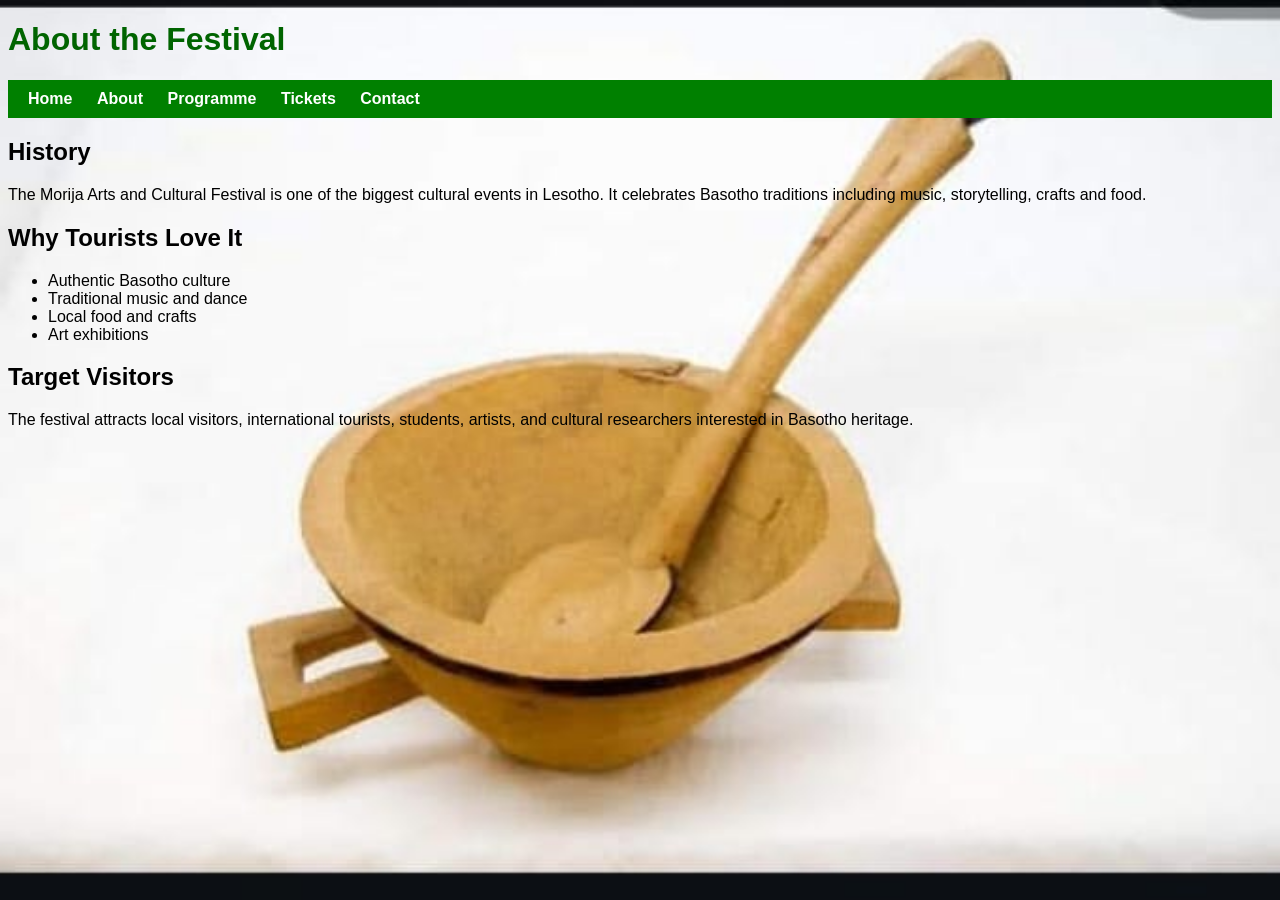
<file: about.html>
<!DOCTYPE html>
<html>
<head>
<title>About the Event</title>
<link rel="stylesheet" href="style.css">
</head>

<body>

<h1>About the Festival</h1>

<nav>
<a href="index.html">Home</a>
<a href="about.html">About</a>
<a href="programme.html">Programme</a>
<a href="tickets.html">Tickets</a>
<a href="contact.html">Contact</a>
</nav>

<h2>History</h2>

<p>
The Morija Arts and Cultural Festival is one of the biggest cultural
events in Lesotho. It celebrates Basotho traditions including music,
storytelling, crafts and food.
</p>

<h2>Why Tourists Love It</h2>

<ul>
<li>Authentic Basotho culture</li>
<li>Traditional music and dance</li>
<li>Local food and crafts</li>
<li>Art exhibitions</li>
</ul>

<h2>Target Visitors</h2>

<p>
The festival attracts local visitors, international tourists,
students, artists, and cultural researchers interested in
Basotho heritage.
</p>

</body>
</html>
</file>
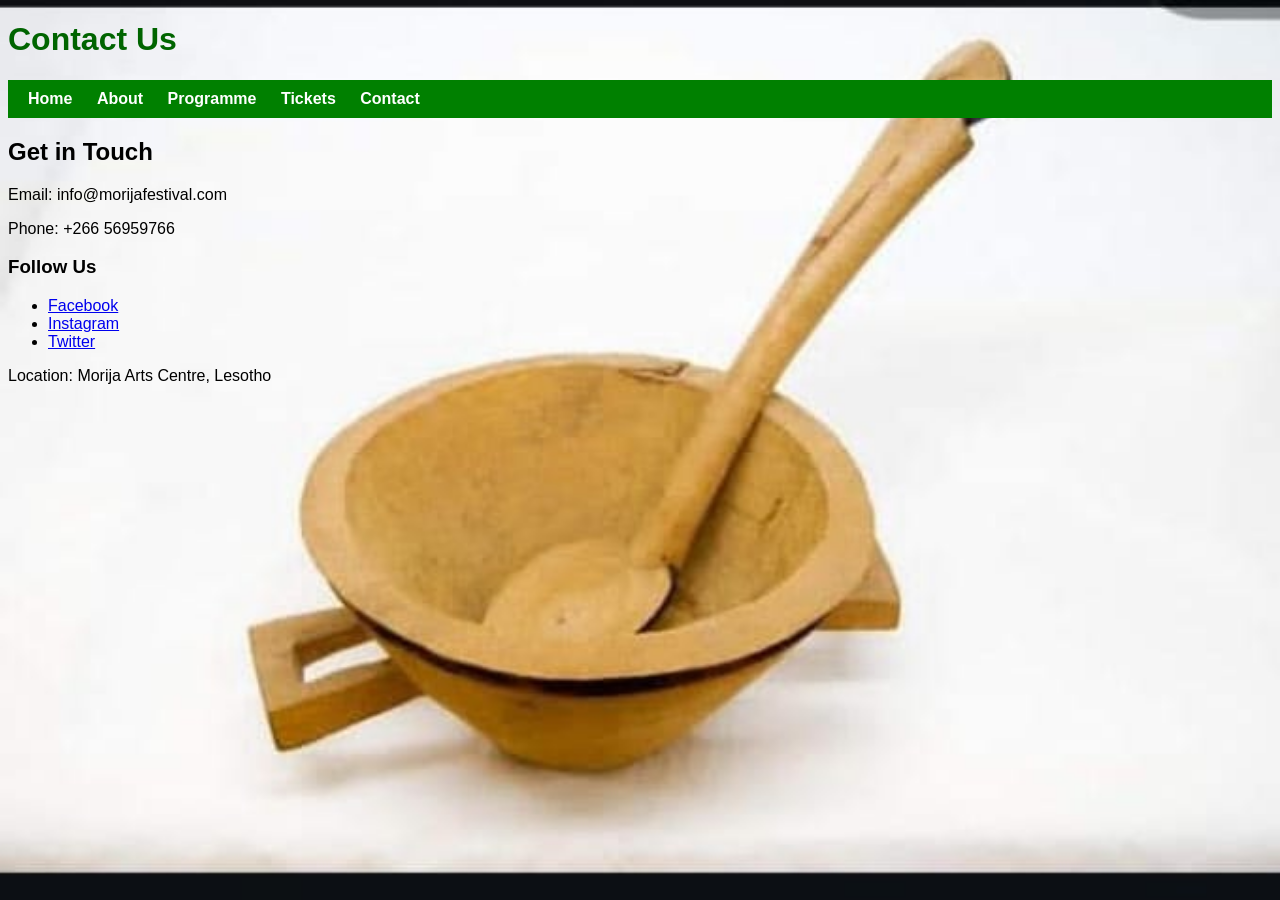
<file: contact.html>
<!DOCTYPE html>
<html>
<head>
<title>Contact Us</title>
<link rel="stylesheet" href="style.css">
</head>

<body>

<h1>Contact Us</h1>

<nav>
<a href="index.html">Home</a>
<a href="about.html">About</a>
<a href="programme.html">Programme</a>
<a href="tickets.html">Tickets</a>
<a href="contact.html">Contact</a>
</nav>

<h2>Get in Touch</h2>

<p>Email: info@morijafestival.com</p>
<p>Phone: +266 56959766</p>

<h3>Follow Us</h3>

<ul>
<li><a href="#">Facebook</a></li>
<li><a href="#">Instagram</a></li>
<li><a href="#">Twitter</a></li>
</ul>

<p>Location: Morija Arts Centre, Lesotho</p>

</body>
</html>
</file>
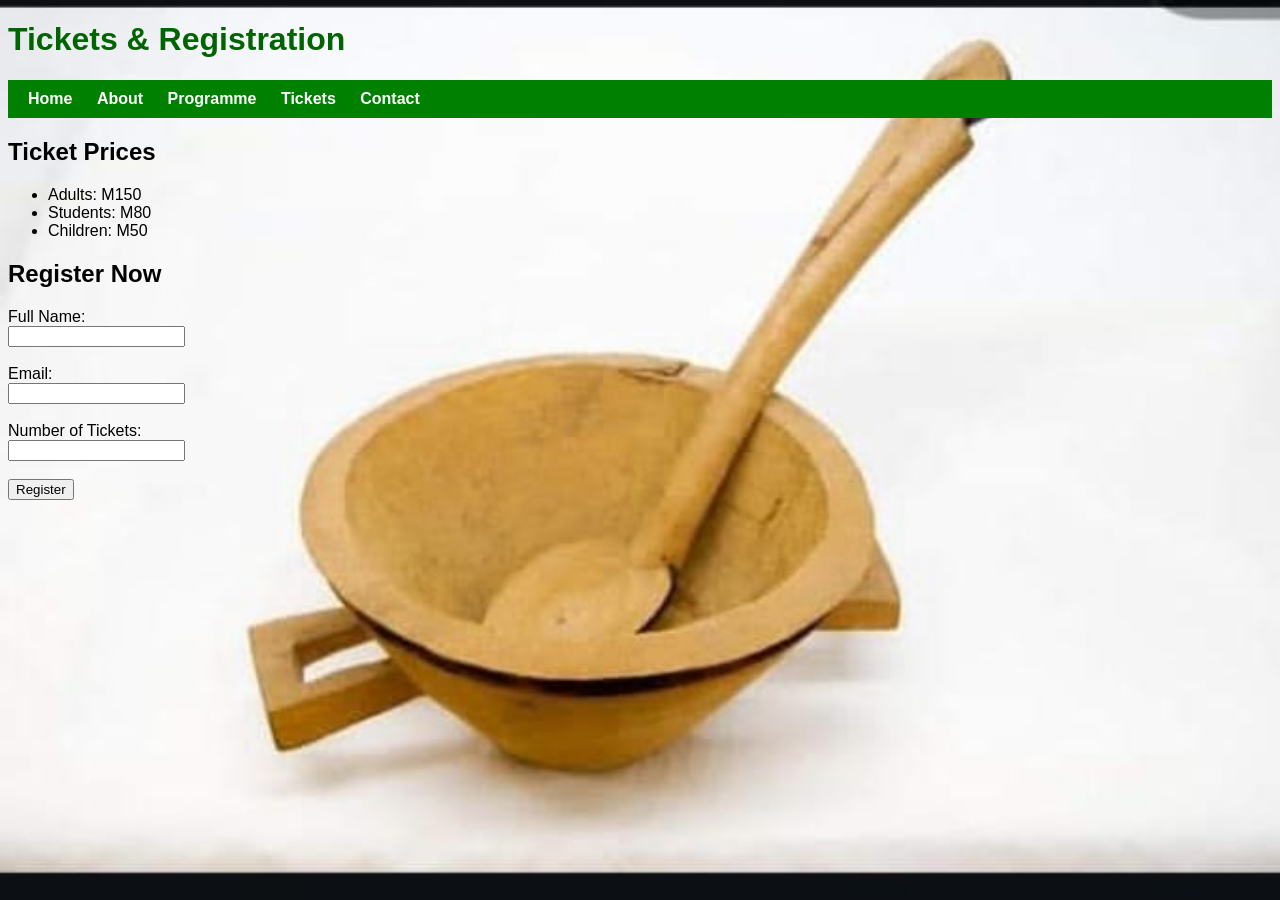
<file: tickets.html>
<!DOCTYPE html>
<html>
<head>
<title>Tickets</title>
<link rel="stylesheet" href="style.css">
</head>

<body>

<h1>Tickets & Registration</h1>

<nav>
<a href="index.html">Home</a>
<a href="about.html">About</a>
<a href="programme.html">Programme</a>
<a href="tickets.html">Tickets</a>
<a href="contact.html">Contact</a>
</nav>

<h2>Ticket Prices</h2>

<ul>
<li>Adults: M150</li>
<li>Students: M80</li>
<li>Children: M50</li>
</ul>

<h2>Register Now</h2>

<form>

<label>Full Name:</label><br>
<input type="text"><br><br>

<label>Email:</label><br>
<input type="email"><br><br>

<label>Number of Tickets:</label><br>
<input type="number"><br><br>

<input type="submit" value="Register">

</form>

</body>
</html>
</file>
<file: style.css>
body{
background-image: url('art.jpeg'); /* Add your image file here */
background-size: cover;
background-repeat: no-repeat;
font-family: Arial, sans-serif;
color: black;
}

nav{
background-color: green;
padding: 10px;
}

nav a{
color: white;
margin: 10px;
text-decoration: none;
font-weight: bold;
}

h1{
color: darkgreen;
}

table{
width: 80%;
border-collapse: collapse;
}

th, td{
padding: 10px;
text-align: center;
}

th{
background-color: skyblue;
color: white;
}
</file>
